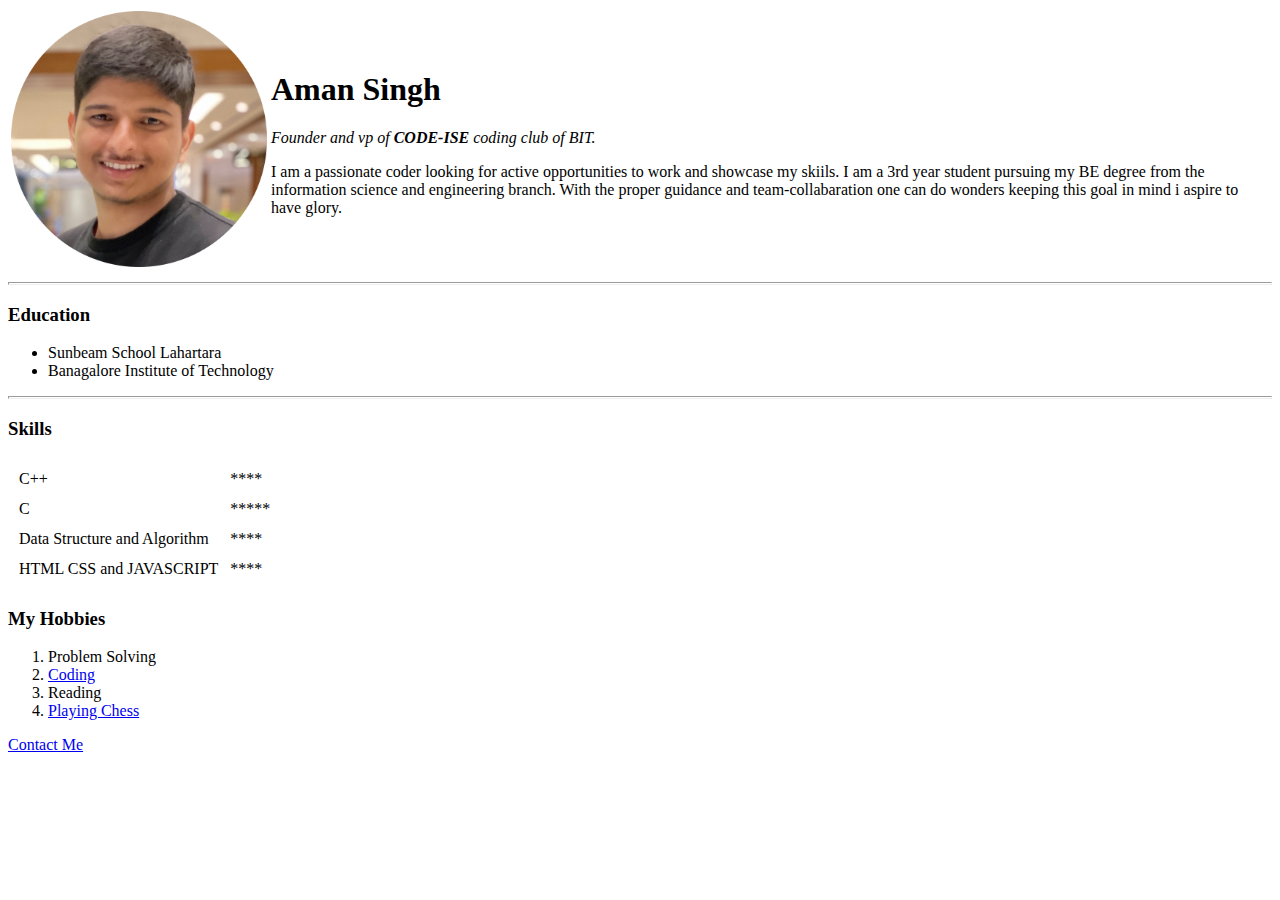
<file: index.html>
<!DOCTYPE html>
<html lang="en">
<head>
    <meta charset="UTF-8">
    <meta http-equiv="X-UA-Compatible" content="IE=edge">
    <meta name="viewport" content="width=device-width, initial-scale=1.0">
    <title>WELCOME TO AMAN'S WORLD</title>
    <link rel="stylesheet" href="index.css">
</head>
<body>
    <table>
        <tr>
            <td><img src="dev-modified.png" alt="Aman profile pic"></td>
            <td><h1>Aman Singh</h1>
                <p><em>Founder and vp of <strong>CODE-ISE</strong>  coding club of BIT. </em></p>
                <p>I am a passionate coder looking for active opportunities to work and showcase my skiils. I am a 3rd year student pursuing my BE degree from the information science and engineering branch. With the proper guidance and team-collabaration one can do wonders keeping this goal in mind i aspire to have glory.  </p></td>
        </tr>
    </table>
    <hr size="3">
    <h3>Education</h3>
    <ul>
        <li>Sunbeam School Lahartara</li>
        <li>Banagalore Institute of Technology</li>
    </ul>
    <hr size="3">
    <h3>Skills</h3>
    <table cellspacing="10">
         <tr>
             <td>C++</td>
             <td>****</td>
         </tr>
         <tr>
            <td>C</td>
            <td>*****</td>
        </tr>
        <tr>
            <td>Data Structure and Algorithm</td>
            <td>****</td>
        </tr>
        <tr>
            <td>HTML CSS and JAVASCRIPT</td>
            <td>****</td>
        </tr>
    </table>
    <h3>My Hobbies</h3>
    <ol>
        <li>Problem Solving</li>
        <li><a href="www.linkedin.com/in/aman-singh-1169b4191">Coding</a></li>
        <li>Reading</li>
        <li><a href="https://ratings.fide.com/profile/46660585"> Playing Chess</a></li>
    </ol>
    <li><a href="contact.html">Contact Me</a></li>
</body>
</html>
</file>
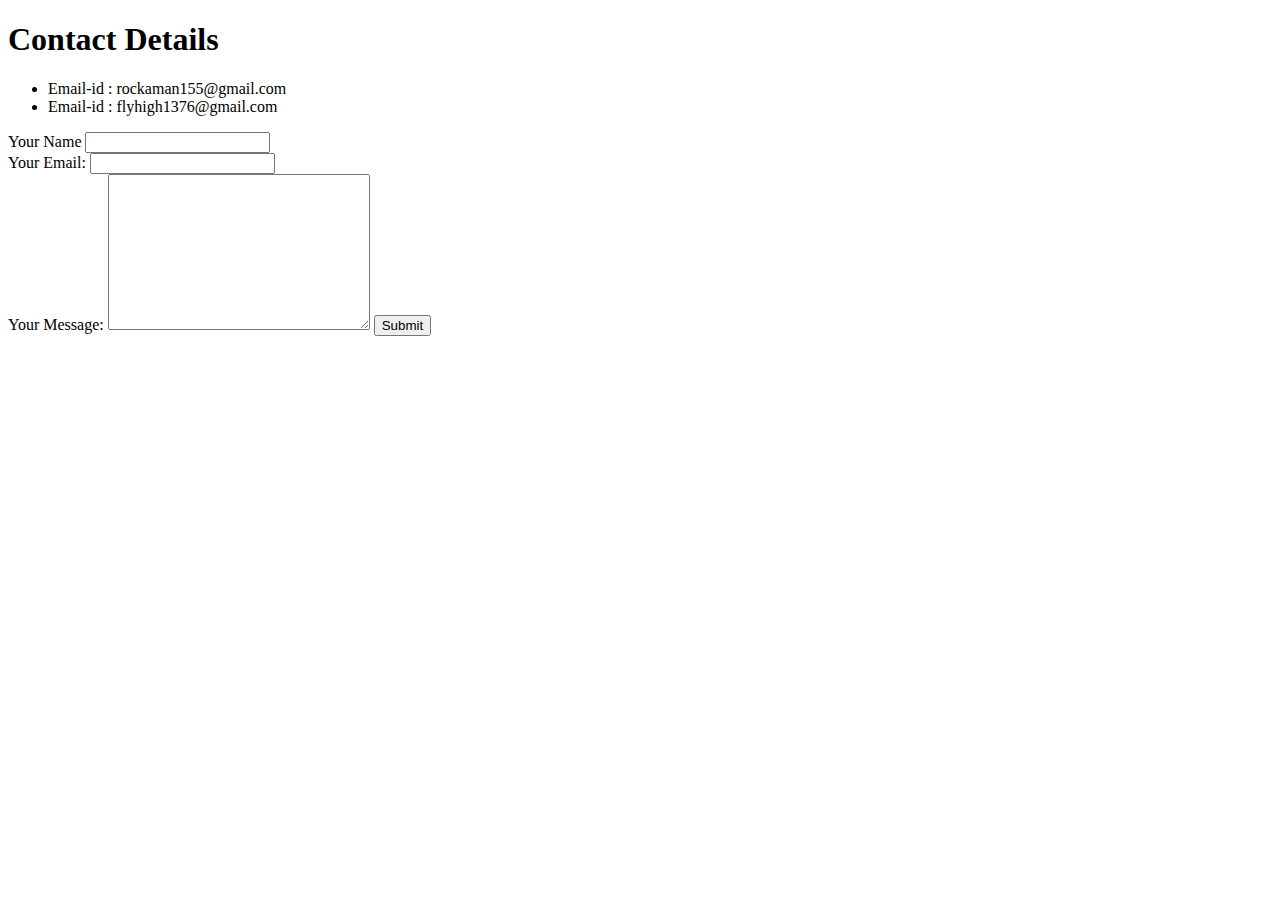
<file: contact.html>
<!DOCTYPE html>
<html lang="en">
<head>
    <meta charset="UTF-8">
    <meta http-equiv="X-UA-Compatible" content="IE=edge">
    <meta name="viewport" content="width=, initial-scale=1.0">
    <title>Contact Me</title>
</head>
<body>
    <h1>Contact Details</h1>
    <ul>
        <li>Email-id : rockaman155@gmail.com</li>
        <li>Email-id : flyhigh1376@gmail.com</li>
    </ul>
    <form action="mailto:rockaman155@gmail.com">
        <label>Your Name </label>
        <input type="text" name="" value=""><br>
        <label>Your Email:</label>
        <input type="email" name="" value=""><br>
        <label>Your Message:</label>
        <textarea name="name" cols="30" rows="10"></textarea>
        <input type="submit" name="">
    </form>
</body>
</html>
</file>
<file: index.css>
img{
    width: 20vw;
}
</file>
